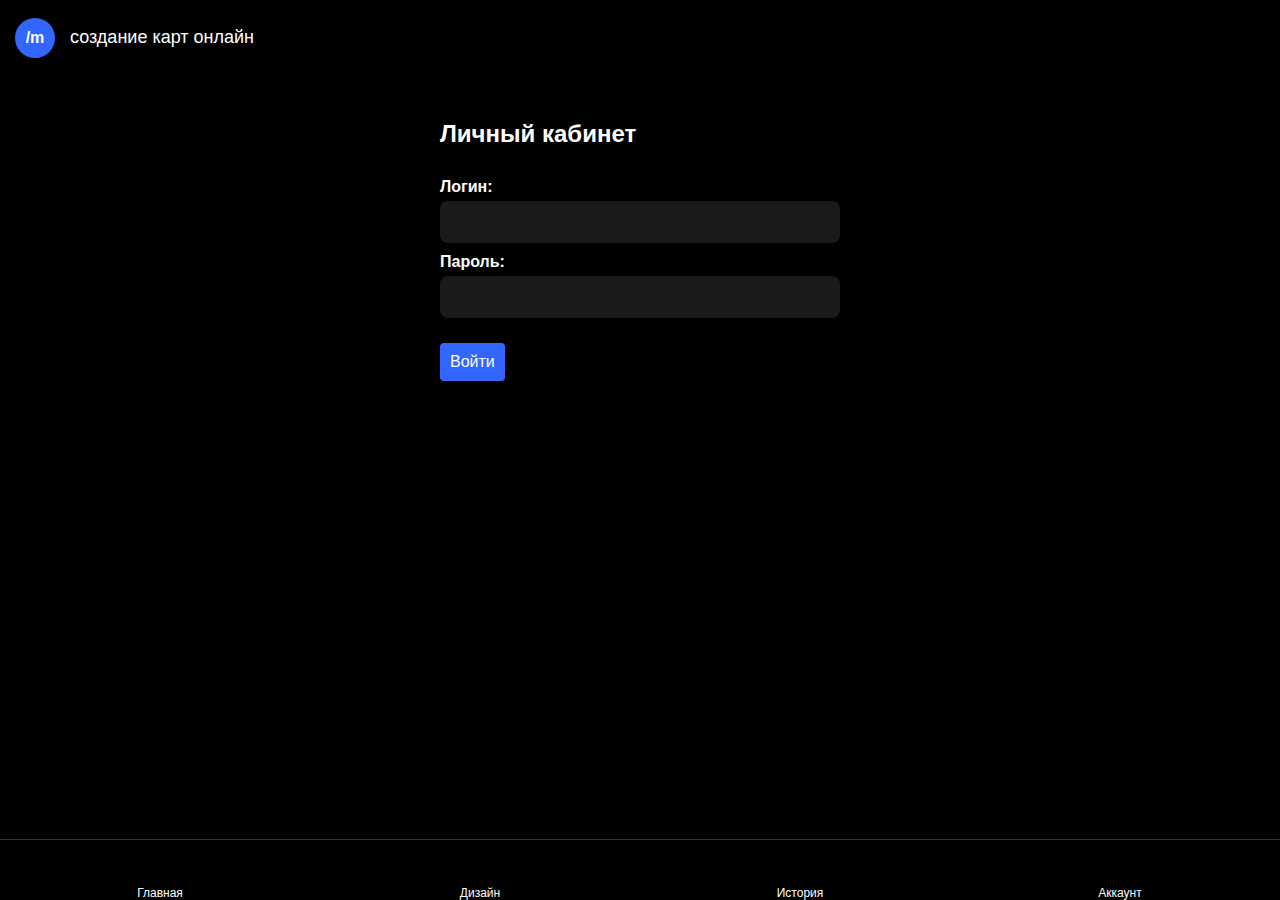
<file: account.html>
<!DOCTYPE html>
<html lang="ru">
<head>
    <meta charset="UTF-8">
    <meta name="viewport" content="width=device-width, initial-scale=1.0">
    <title>Личный кабинет</title>
    
    <!-- Подключение CSS файлов -->
    <link rel="stylesheet" href="css/style.css">
    <link rel='stylesheet' href='https://cdn-uicons.flaticon.com/uicons-regular-rounded/css/uicons-regular-rounded.css'>
    <link rel='stylesheet' href='https://cdn-uicons.flaticon.com/uicons-regular-straight/css/uicons-regular-straight.css'>

</head>
<body>
    <div class="container">
        <div class="header">
            <div class="logo">/m</div>
            <h1 class="title">создание карт онлайн</h1>
        </div>
        
        <div class="auth-container">
            <h2 class="auth-title">Личный кабинет</h2>
            
            <!-- Форма авторизации -->
            <div id="login-form" class="auth-form">
                <div class="form-group">
                    <label for="username">Логин:</label>
                    <input type="text" id="username" name="username" required>
                </div>
                <div class="form-group">
                    <label for="password">Пароль:</label>
                    <input type="password" id="password" name="password" required>
                </div>
                <button type="button" id="login-btn" class="auth-btn">Войти</button>
                <div id="error-message" class="error-message">Неверный логин или пароль</div>
            </div>
            
            <!-- Информация о пользователе (после авторизации) -->
            <div id="user-info" class="user-info">
                <h3>Добро пожаловать, <span id="user-name"></span>!</h3>
                <p>Вы успешно авторизованы в системе.</p>
                <button id="logout-btn" class="logout-btn">Выйти</button>
            </div>
        </div>
    </div>
    
    <!-- Подключение JavaScript файлов -->
    <script src="js/users.js"></script>
    <script src="js/account.js"></script>
    <script src="js/footer.js"></script>
</body>
</html>
</file>
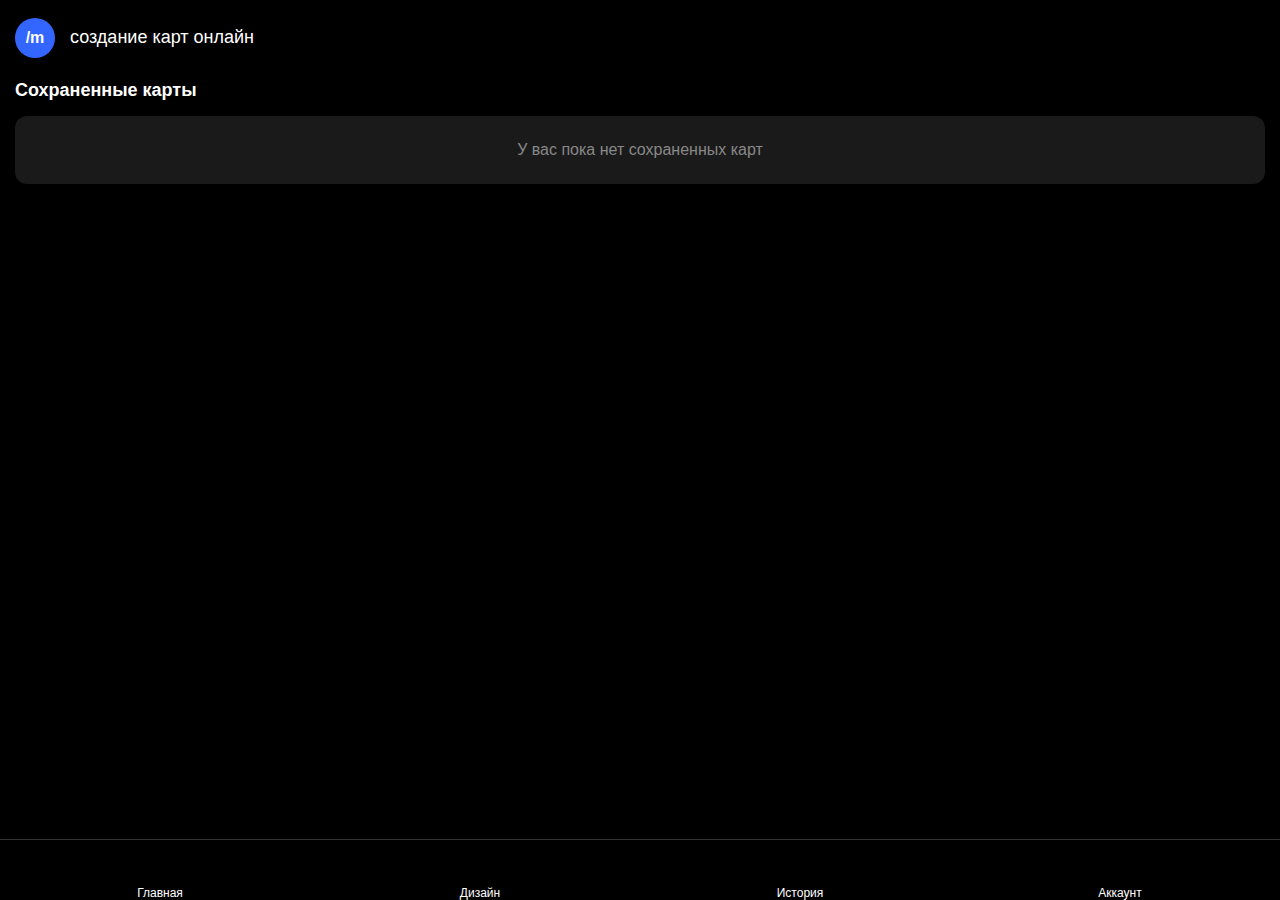
<file: history.html>
<!DOCTYPE html>
<html lang="ru">
<head>
    <meta charset="UTF-8">
    <meta name="viewport" content="width=device-width, initial-scale=1.0">
    <title>История карт</title>
    
    <!-- Подключение CSS файлов -->
    <link rel="stylesheet" href="css/style.css">
    <link rel='stylesheet' href='https://cdn-uicons.flaticon.com/uicons-regular-rounded/css/uicons-regular-rounded.css'>
    <link rel='stylesheet' href='https://cdn-uicons.flaticon.com/uicons-regular-straight/css/uicons-regular-straight.css'>
</head>
<body>
    <div class="container">
        <div class="header">
            <div class="logo">/m</div>
            <h1 class="title">создание карт онлайн</h1>
        </div>
        
        <!-- Список сохраненных карт -->
        <div class="history-container">
            <h2 class="history-title">Сохраненные карты</h2>
            <div class="history-list" id="history-list">
                <div class="history-empty" id="history-empty">У вас пока нет сохраненных карт</div>
                <!-- Здесь будут отображаться сохраненные карты -->
            </div>
        </div>
    </div>
    
    <!-- Подключение JavaScript файлов -->

    <script src="js/history.js"></script>
    <script src="js/history-page.js"></script>
    <script src="js/footer.js"></script>
</body>
</html>
</file>
<file: css/style.css>
:root {
    --primary-color: #3366FF;
    --background-color: #000000;
    --text-color: #FFFFFF;
    --secondary-bg-color: #1A1A1A;
    --button-bg-color: #1A1A1A;
    --button-active-bg-color: #3366FF;
    --button-text-color: #FFFFFF;
    --map-bg-color: #1A1A1A;
    --water-color: #00D1FF;
}

body {
    margin: 0;
    padding: 0;
    font-family: 'Roboto', Arial, sans-serif;
    background-color: var(--background-color);
    color: var(--text-color);
}

.container {
    max-width: 100%;
    padding: 15px;
    padding-bottom: 80px; /* Для нижнего меню */
}

.header {
    display: flex;
    align-items: center;
    margin-bottom: 20px;
}

.logo {
    width: 40px;
    height: 40px;
    background-color: var(--primary-color);
    border-radius: 50%;
    display: flex;
    align-items: center;
    justify-content: center;
    margin-right: 15px;
    color: white;
    font-weight: bold;
}

.title {
    font-size: 18px;
    font-weight: normal;
}

.search-input {
    width: 100%;
    padding: 12px 15px;
    border-radius: 8px;
    border: none;
    background-color: #1A1A1A;
    color: var(--text-color);
    font-size: 16px;
    margin-bottom: 20px;
    box-sizing: border-box;
}

.tools-section {
    margin-bottom: 20px;
}

.tools-container {
    display: flex;
    gap: 15px;
    margin-bottom: 30px;
    flex-wrap: wrap;
}

.tool-item {
    display: flex;
    flex-direction: column;
    align-items: center;
    margin-bottom: 10px;
    width: 60px;
}

.tool-button {
    width: 60px;
    height: 60px;
    border-radius: 8px;
    background-color: var(--button-bg-color);
    display: flex;
    align-items: center;
    justify-content: center;
    color: var(--button-text-color);
    border: none;
    cursor: pointer;
    margin-bottom: 8px;
    transition: transform 0.1s ease-in-out;
}

.tool-button.active {
    background-color: var(--button-active-bg-color);
}

.tool-icon {
    width: 36px;
    height: 36px;
}

.tool-name {
    font-size: 12px;
    text-align: center;
    color: var(--text-color);
}

.section-title {
    font-size: 18px;
    margin-bottom: 15px;
    margin-top: 30px;
}

.map-container {
    width: 100%;
    height: 0;
    padding-bottom: 100%; /* Это создаст квадратный контейнер */
    background-color: var(--map-bg-color);
    border-radius: 12px;
    overflow: hidden;
    position: relative;
    margin-bottom: 20px;
}

#map {
    position: absolute;
    top: 0;
    left: 0;
    width: 100%;
    height: 100%;
}

/* Стили для списка объектов */
.objects-container {
    margin-top: 20px;
    margin-bottom: 20px;
}

.objects-title {
    font-size: 18px;
    margin-bottom: 15px;
}

.objects-list {
    background-color: var(--secondary-bg-color);
    border-radius: 12px;
    padding: 5px;
    margin-bottom: 15px;
}

.objects-empty {
    color: #888;
    text-align: center;
    padding: 20px 0;
}

.object-item {
    display: flex;
    justify-content: space-between;
    align-items: center;
    padding: 10px 0;
    border-bottom: 1px solid #333;
}

.object-item:last-child {
    border-bottom: none;
}

.object-number {
    width: 30px;
    color: #888;
}

.object-name {
    flex-grow: 1;
    padding: 0 10px;
}

.object-region {
    color: #888;
    padding: 0 10px;
}

.object-type {
    color: #888;
    width: 60px;
    text-align: center;
}

.object-remove {
    width: 30px;
    height: 30px;
    display: flex;
    align-items: center;
    justify-content: center;
    background: none;
    border: none;
    color: #888;
    cursor: pointer;
    font-size: 16px;
}

.clear-objects {
    text-align: center;
    background: none;
    border: none;
    color: #888;
    cursor: pointer;
    font-size: 14px;
    padding: 10px;
    width: 100%;
}

/* Стили для кнопки сохранения */
.save-button {
    display: block;
    width: 100%;
    padding: 12px;
    background-color: var(--primary-color);
    color: white;
    border: none;
    border-radius: 8px;
    font-size: 16px;
    cursor: pointer;
    text-align: center;
    margin-bottom: 30px;
    transition: transform 0.1s ease-in-out;
}

.footer {
    position: fixed;
    bottom: 0;
    left: 0;
    right: 0;
    height: 60px;
    background-color: var(--background-color);
    display: flex;
    justify-content: space-around;
    align-items: center;
    border-top: 1px solid #333;
    z-index: 1000;
}

.footer-button {
    display: flex;
    flex-direction: column;
    align-items: center;
    justify-content: center;
    color: var(--text-color);
    text-decoration: none;
    width: 50%;
    height: 100%;
}

.footer-icon {
    display: flex;
    justify-content: center;
    align-items: center;
    width: 100%;
    height: 100%;
}

.footer-icon i {
    font-size: 20px; /* Размер иконки */
}

.footer-text {
    font-size: 12px;
}

:root {
    --primary-color: #3366FF;
    --background-color: #000000;
    --text-color: #FFFFFF;
    --secondary-bg-color: #1A1A1A;
    --button-bg-color: #1A1A1A;
    --button-active-bg-color: #3366FF;
    --button-text-color: #FFFFFF;
    --map-bg-color: #1A1A1A;
    --water-color: #00D1FF;
}

body {
    margin: 0;
    padding: 0;
    font-family: 'Roboto', Arial, sans-serif;
    background-color: var(--background-color);
    color: var(--text-color);
}

.container {
    max-width: 100%;
    padding: 15px;
    padding-bottom: 80px; /* Для нижнего меню */
}

.header {
    display: flex;
    align-items: center;
    margin-bottom: 20px;
}

.logo {
    width: 40px;
    height: 40px;
    background-color: var(--primary-color);
    border-radius: 50%;
    display: flex;
    align-items: center;
    justify-content: center;
    margin-right: 15px;
    color: white;
    font-weight: bold;
}

.title {
    font-size: 18px;
    font-weight: normal;
}

.search-input {
    width: 100%;
    padding: 12px 15px;
    border-radius: 8px;
    border: none;
    background-color: #1A1A1A;
    color: var(--text-color);
    font-size: 16px;
    margin-bottom: 20px;
    box-sizing: border-box;
}

.tools-section {
    margin-bottom: 20px;
}

.tools-container {
    display: flex;
    gap: 15px;
    margin-bottom: 30px;
    flex-wrap: wrap;
}

.tool-item {
    display: flex;
    flex-direction: column;
    align-items: center;
    margin-bottom: 10px;
    width: 60px;
}

.tool-button {
    width: 60px;
    height: 60px;
    border-radius: 8px;
    background-color: var(--button-bg-color);
    display: flex;
    align-items: center;
    justify-content: center;
    color: var(--button-text-color);
    border: none;
    cursor: pointer;
    margin-bottom: 8px;
    transition: transform 0.1s ease-in-out;
}

.tool-button.active {
    background-color: var(--button-active-bg-color);
}

.tool-icon {
    width: 36px;
    height: 36px;
}

.tool-name {
    font-size: 12px;
    text-align: center;
    color: var(--text-color);
}

.section-title {
    font-size: 18px;
    margin-bottom: 15px;
    margin-top: 30px;
}

.map-container {
    width: 100%;
    height: 0;
    padding-bottom: 100%; /* Это создаст квадратный контейнер */
    background-color: var(--map-bg-color);
    border-radius: 12px;
    overflow: hidden;
    position: relative;
    margin-bottom: 20px;
}

#map {
    position: absolute;
    top: 0;
    left: 0;
    width: 100%;
    height: 100%;
}

/* Стили для списка объектов */
.objects-container {
    margin-top: 20px;
    margin-bottom: 20px;
}

.objects-title {
    font-size: 18px;
    margin-bottom: 15px;
}

.objects-list {
    background-color: var(--secondary-bg-color);
    border-radius: 12px;
    padding: 5px;
    margin-bottom: 15px;
}

.objects-empty {
    color: #888;
    text-align: center;
    padding: 20px 0;
}

.object-item {
    display: flex;
    justify-content: space-between;
    align-items: center;
    padding: 10px 0;
    border-bottom: 1px solid #333;
}

.object-item:last-child {
    border-bottom: none;
}

.object-number {
    width: 30px;
    color: #888;
}

.object-name {
    flex-grow: 1;
    padding: 0 10px;
}

.object-region {
    color: #888;
    padding: 0 10px;
}

.object-type {
    color: #888;
    width: 60px;
    text-align: center;
}

.object-remove {
    width: 30px;
    height: 30px;
    display: flex;
    align-items: center;
    justify-content: center;
    background: none;
    border: none;
    color: #888;
    cursor: pointer;
    font-size: 16px;
}

.clear-objects {
    text-align: center;
    background: none;
    border: none;
    color: #888;
    cursor: pointer;
    font-size: 14px;
    padding: 10px;
    width: 100%;
}

/* Стили для кнопки сохранения */
.save-button {
    display: block;
    width: 100%;
    padding: 12px;
    background-color: var(--primary-color);
    color: white;
    border: none;
    border-radius: 8px;
    font-size: 16px;
    cursor: pointer;
    text-align: center;
    margin-bottom: 30px;
    transition: transform 0.1s ease-in-out;
}

.footer {
    position: fixed;
    bottom: 0;
    left: 0;
    right: 0;
    height: 60px;
    background-color: var(--background-color);
    display: flex;
    justify-content: space-around;
    align-items: center;
    border-top: 1px solid #333;
    z-index: 1000;
}

.footer-button {
    display: flex;
    flex-direction: column;
    align-items: center;
    justify-content: center;
    color: var(--text-color);
    text-decoration: none;
    width: 50%;
    height: 100%;
}

.footer-icon {
    display: flex;
    justify-content: center;
    align-items: center;
    width: 100%;
    height: 100%;
}

.footer-icon i {
    font-size: 20px; /* Размер иконки */
}

.footer-text {
    font-size: 12px;
}

.tool-icon {
    display: flex;
    justify-content: center;
    align-items: center;
    width: 100%;
    height: 100%;
}

.tool-icon i {
    font-size: 24px; /* Размер иконки */
}
.tool-button:active {
    transform: scale(0.90);
}

.save-button:active {
    transform: scale(0.98);
}

.footer-button:active {
    transform: scale(0.95);
}
/* Стили для списка дизайна */
.design-container {
    margin-top: 20px;
    margin-bottom: 20px;
}

.design-title {
    font-size: 18px;
    margin-bottom: 15px;
}

.design-list {
    background-color: var(--secondary-bg-color);
    border-radius: 12px;
    padding: 5px;
    margin-bottom: 15px;
}

.design-empty {
    color: #888;
    text-align: center;
    padding: 20px 0;
}

.design-actions {
    display: flex;
    gap: 10px;
    margin-top: 10px;
    width: 100%;
}

/* Обновленные стили для элементов дизайна */
.design-item {
    display: flex;
    flex-wrap: wrap;
    align-items: center;
    padding: 15px;
    border-bottom: 1px solid #333;
    gap: 10px;
}

.design-params {
    display: flex;
    flex-direction: column;
    gap: 10px;
    margin-top: 10px;
    width: 100%;
}

.design-copy, .design-paste {
    padding: 6px 12px;
    background-color: #3366FF;
    color: white;
    border: none;
    border-radius: 4px;
    cursor: pointer;
    font-size: 14px;
    transition: background-color 0.2s;
}

.design-copy:hover, .design-paste:hover {
    background-color: #2255EE;
}

.design-paste:disabled {
    background-color: #555;
    cursor: not-allowed;
}

.notification {
    position: fixed;
    bottom: 20px;
    left: 50%;
    transform: translateX(-50%) translateY(100px);
    background-color: rgba(0, 0, 0, 0.8);
    color: white;
    padding: 10px 20px;
    border-radius: 4px;
    z-index: 1000;
    transition: transform 0.3s ease-out;
}

.notification.show {
    transform: translateX(-50%) translateY(0);
}

.param-section {
    display: flex;
    align-items: center;
    gap: 10px;
}

.param-label {
    color: #888;
    font-size: 14px;
    min-width: 110px;
}

.param-slider {
    flex-grow: 1;
    height: 6px;
    background: #444;
    border-radius: 3px;
    -webkit-appearance: none;
    appearance: none;
    outline: none;
}

.param-slider::-webkit-slider-thumb {
    -webkit-appearance: none;
    appearance: none;
    width: 16px;
    height: 16px;
    border-radius: 50%;
    background: #3366FF;
    cursor: pointer;
}

.param-slider::-moz-range-thumb {
    width: 16px;
    height: 16px;
    border-radius: 50%;
    background: #3366FF;
    cursor: pointer;
    border: none;
}

.param-value {
    color: #fff;
    font-size: 14px;
    min-width: 40px;
    text-align: right;
}

.color-section {
    display: flex;
    align-items: center;
    gap: 8px;
}

.color-label {
    color: #888;
    font-size: 14px;
    min-width: 70px;
}

.color-preview {
    width: 20px;
    height: 20px;
    border-radius: 4px;
    border: 1px solid #444;
}

.color-value {
    background: none;
    border: 1px solid #444;
    border-radius: 4px;
    color: #888;
    padding: 4px 8px;
    font-size: 14px;
    cursor: pointer;
    transition: all 0.2s;
}

.color-value:hover {
    border-color: #666;
    color: #fff;
}

.color-picker {
    position: absolute;
    opacity: 0;
    width: 0;
    height: 0;
    padding: 0;
    margin: 0;
    border: none;
    pointer-events: none;
}

.design-type {
    color: #888;
    font-size: 14px;
    padding: 4px 8px;
    background: #1A1A1A;
    border-radius: 4px;
}

.color-group {
    display: flex;
    align-items: center;
    gap: 8px;
}

.color-group span {
    color: #888;
    font-size: 14px;
}

.color-box {
    display: flex;
    align-items: center;
    background: rgba(255, 255, 255, 0.05);
    padding: 4px;
    border-radius: 4px;
    cursor: pointer;
}

.color-box:hover {
    background: rgba(255, 255, 255, 0.1);
}

.color-preview {
    width: 20px;
    height: 20px;
    border-radius: 3px;
    border: 1px solid rgba(255, 255, 255, 0.1);
}

.color-picker {
    position: absolute;
    opacity: 0;
    width: 0;
    height: 0;
    padding: 0;
    margin: 0;
    pointer-events: none;
}

.design-number {
    color: #888;
    min-width: 24px;
}

.design-name {
    flex-grow: 1;
    padding: 0 10px;
}

.color-label {
    color: #888;
    font-size: 14px;
    margin-left: 8px;
}

.color-preview {
    width: 16px;
    height: 16px;
    border-radius: 3px;
    border: 1px solid rgba(255, 255, 255, 0.1);
    cursor: pointer;
}

.color-code {
    font-size: 13px;
    color: #888;
    cursor: pointer;
    min-width: 70px;
}

.color-picker {
    position: absolute;
    opacity: 0;
    width: 0;
    height: 0;
    padding: 0;
    margin: 0;
    pointer-events: none;
}

.design-type {
    color: #888;
    font-size: 13px;
    padding: 4px 8px;
}

.design-remove {
    display: none; /* Скрываем кнопку удаления */
    width: 30px;
    height: 30px;
    align-items: center;
    justify-content: center;
    background: none;
    border: none;
    color: #888;
    cursor: pointer;
    font-size: 16px;
}

.design-remove:hover {
    opacity: 1;
}

.design-item:last-child {
    border-bottom: none;
}

.design-number {
    width: 30px;
    color: #888;
}

.design-name {
    flex-grow: 1;
    padding: 0 10px;
}

.design-color-fill {
    width: 80px;
    padding: 5px;
    background: none;
    border: 1px solid #444;
    border-radius: 4px;
    color: var(--text-color);
    cursor: pointer;
}

.design-color-stroke {
    width: 80px;
    padding: 5px;
    background: none;
    border: 1px solid #444;
    border-radius: 4px;
    color: var(--text-color);
    cursor: pointer;
}

.design-type {
    color: #888;
    width: 60px;
    text-align: center;
}

.design-remove {
    width: 30px;
    height: 30px;
    display: flex;
    align-items: center;
    justify-content: center;
    background: none;
    border: none;
    color: #888;
    cursor: pointer;
    font-size: 16px;
}

.object-item {
    cursor: pointer;
    transition: background-color 0.2s;
}

.object-item:hover {
    background-color: var(--button-bg-color);
}

.object-item.selected {
    background-color: var(--button-active-bg-color);
}
/* Стили для контейнера кнопок */
.button-container {
    display: flex;
    justify-content: space-between;
    gap: 10px;
    margin-bottom: 20px;
}

/* Стили для кнопок половинной ширины */
.half-width {
    width: 48%;
}

/* Стили для серой кнопки */
.gray-button {
    background-color: #777777;
}

.history-container {
    margin-top: 20px;
    margin-bottom: 20px;
}

.history-title {
    font-size: 18px;
    margin-bottom: 15px;
}

.history-list {
    background-color: var(--secondary-bg-color);
    border-radius: 12px;
    padding: 5px;
    margin-bottom: 15px;
}

.history-empty {
    color: #888;
    text-align: center;
    padding: 20px 0;
}

.history-item {
    display: flex;
    flex-direction: column;
    padding: 15px;
    border-bottom: 1px solid #333;
}

.history-item:last-child {
    border-bottom: none;
}

.history-header {
    display: flex;
    justify-content: space-between;
    align-items: center;
    margin-bottom: 10px;
}

.history-name {
    font-size: 16px;
    font-weight: bold;
}

.history-date {
    color: #888;
    font-size: 14px;
}

.history-info {
    display: flex;
    justify-content: space-between;
    color: #888;
    font-size: 14px;
    margin-bottom: 10px;
}

.history-actions {
    display: flex;
    gap: 10px;
}

.history-load, .history-delete {
    padding: 8px 16px;
    border-radius: 4px;
    border: none;
    cursor: pointer;
    font-size: 14px;
}

.history-load {
    background-color: var(--primary-color);
    color: white;
}

.history-delete {
    background-color: transparent;
    color: #888;
    border: 1px solid #333;
}

.half-width {
    width: 48%;
    display: inline-block;
}

.gray-button {
    background-color: #333;
}

.auth-container {
    max-width: 400px;
    margin: 0 auto;
    padding: 20px;
    border-radius: 8px;
    box-shadow: 0 0 10px rgba(0,0,0,0.1);
}
.auth-form {
    display: flex;
    flex-direction: column;
    gap: 15px;
    margin-top: 30px;
}
.form-group {
    display: flex;
    flex-direction: column;
    gap: 5px;
    margin-bottom: 10px;
}
.form-group label {
    font-weight: bold;
}
.form-group input {
    width: 100%;
    padding: 12px 15px;
    border-radius: 8px;
    border: none;
    background-color: #1A1A1A;
    color: var(--text-color);
    font-size: 16px;
    box-sizing: border-box;
}
.auth-btn {
    padding: 10px;
    background-color: #3366FF;
    color: white;
    border: none;
    border-radius: 4px;
    cursor: pointer;
    font-size: 16px;
    margin-top: 15px;
}
.auth-btn:hover {
    background-color: #3366FF;
}
.error-message {
    color: red;
    margin-top: 10px;
    display: none;
}
.user-info {
    display: none;
}
.logout-btn {
    margin-top: 15px;
    padding: 8px 15px;
    background-color: #f44336;
    color: white;
    border: none;
    border-radius: 4px;
    cursor: pointer;
}
</file>
